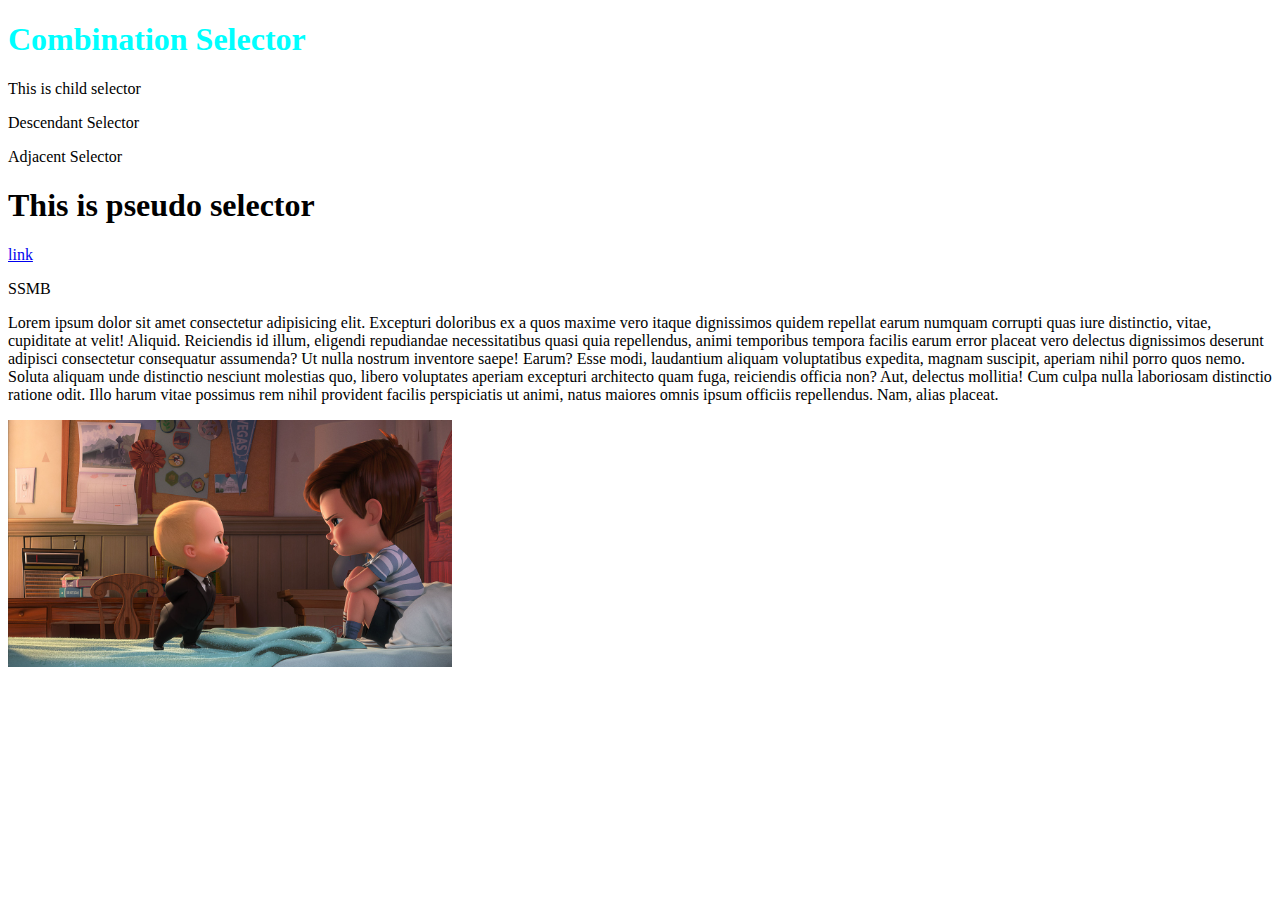
<file: index.html>
<!DOCTYPE html>
<html lang="en">
    <head><meta charset="UTF=8">
    <meta name="viewport" content="width=device-width, initial-scale=1.0">
<title>Document</title>
<!-- <link rel="stylesheet" href="index.css"> -->
</head>
<body>
    <div>
    <h1 style="color:aqua">Combination Selector</h1>
    <div>
        <p>This is child selector</p>
    </div>
    <section>
        <p>Descendant Selector</p>
    </section>
    <p>Adjacent Selector</p>
    </div>
    <div>
        <h1>This is pseudo selector</h1>
        <a href="https://in.search.yahoo.com/">link</a>
    </div>
    <div>
<p id="MB">SSMB</p>
<p align="left">Lorem ipsum dolor sit amet consectetur adipisicing elit. Excepturi doloribus ex a quos maxime vero itaque dignissimos quidem repellat earum numquam corrupti quas iure distinctio, vitae, cupiditate at velit! Aliquid.
Reiciendis id illum, eligendi repudiandae necessitatibus quasi quia repellendus, animi temporibus tempora facilis earum error placeat vero delectus dignissimos deserunt adipisci consectetur consequatur assumenda? Ut nulla nostrum inventore saepe! Earum?
Esse modi, laudantium aliquam voluptatibus expedita, magnam suscipit, aperiam nihil porro quos nemo. Soluta aliquam unde distinctio nesciunt molestias quo, libero voluptates aperiam excepturi architecto quam fuga, reiciendis officia non?
Aut, delectus mollitia! Cum culpa nulla laboriosam distinctio ratione odit. Illo harum vitae possimus rem nihil provident facilis perspiciatis ut animi, natus maiores omnis ipsum officiis repellendus. Nam, alias placeat.</p>
</div>
<img src="bossbaby.PNG" title="css">
</body>
</html>
</file>
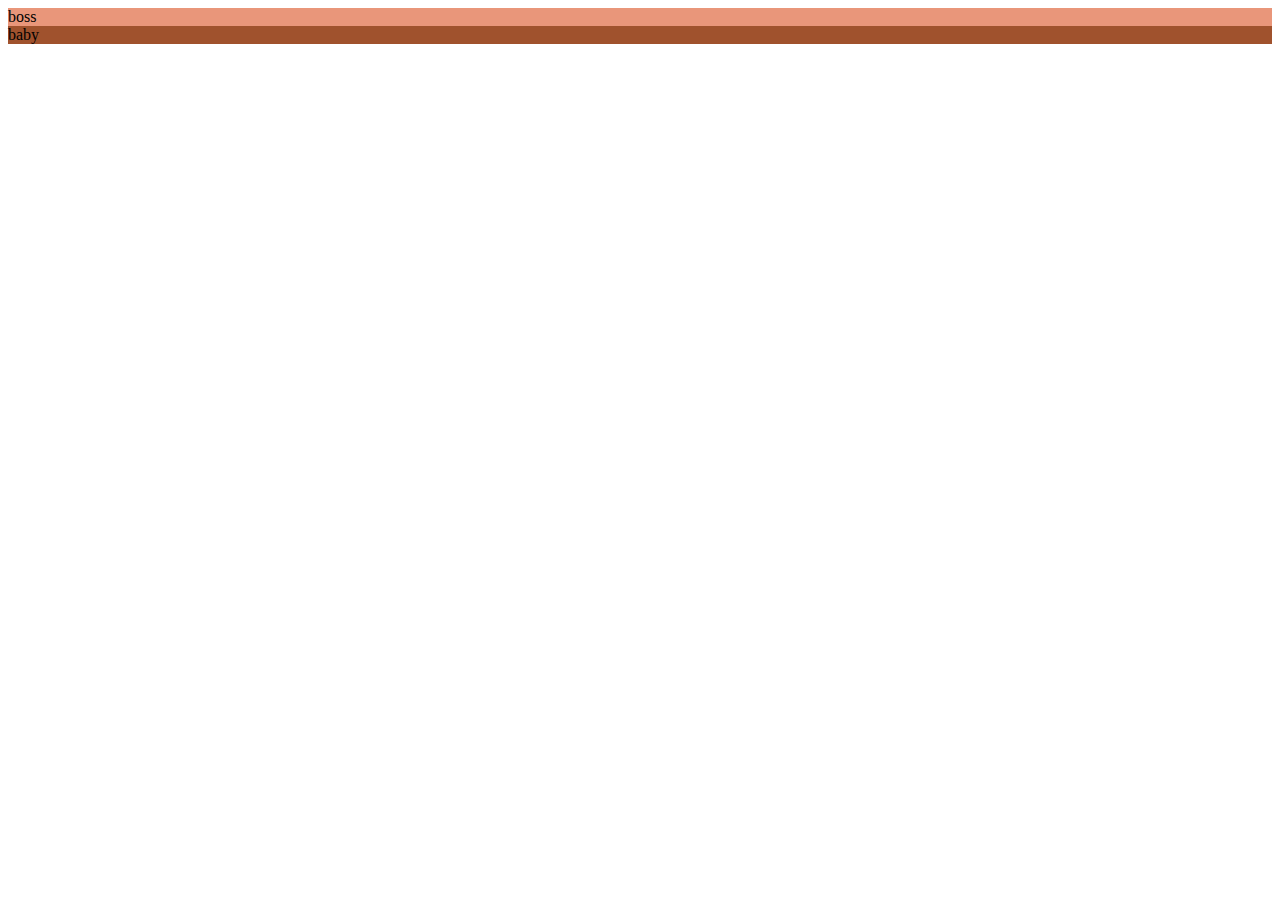
<file: index1.html>
<!DOCTYPE html>
<html lang="en">
    <head><meta charset="UTF=8">
    <meta name="viewport" content="width=device-width, initial-scale=1.0">
<title>Document</title>
<link rel="stylesheet" href="index.css">
<style>
    p{
        background-color: beige;
        color:black;
        padding: 25px;
    }
</style>
</head>
<body>
<div class="boss">boss</div>
<div class="baby">baby</div>
<!-- style=" justify-items: center; background-image: url(bossbaby.PNG); background-repeat: no-repeat;">
    <h1 style="color:brown; font-size: 20px;">BOSS BABY</h1>
    <p>BB</p> -->
</body>
</html>
</file>
<file: index.css>
/* h1{
    background-color:rgb(187, 179, 190);
}
p{
    color:red;
}
#heading{
    text-align: center;
    color:brown;
}
#MB{
    color:blue; */
/* } */
/* *{
    text-align: center;
    background-color:wheat;
} */
/* .span{
    text-align: left;
    color:cadetblue;
}
h1,h2,p{
    text-align: center;
    color:black;
}
div~p{
    color:brown;
    text-align: left;
}
section>p{
    color:blueviolet;
}
a:hover{
    background-color: blue;
} */
/* p::first-line{
    color:rgb(165, 72, 26);
    font-size: 20px;
}
p[align="left"]{
    background-color:burlywood;
}
img[title=css]{
  border:5px solid black;
} */

 /* *{
   background: #fff url(bossbaby.PNG) repeat-y right;
 } */
 /* div{
    border-style:dashed;
    border-color:black;
    border-radius: 15px;
    border-width: 25px;
    width: 200px;
    height: 200px;
    border: 20px solid black ;
 } */
.boss{
    background-color: darksalmon;
    display: block;
}
.baby{
    background-color:sienna;
}
</file>
